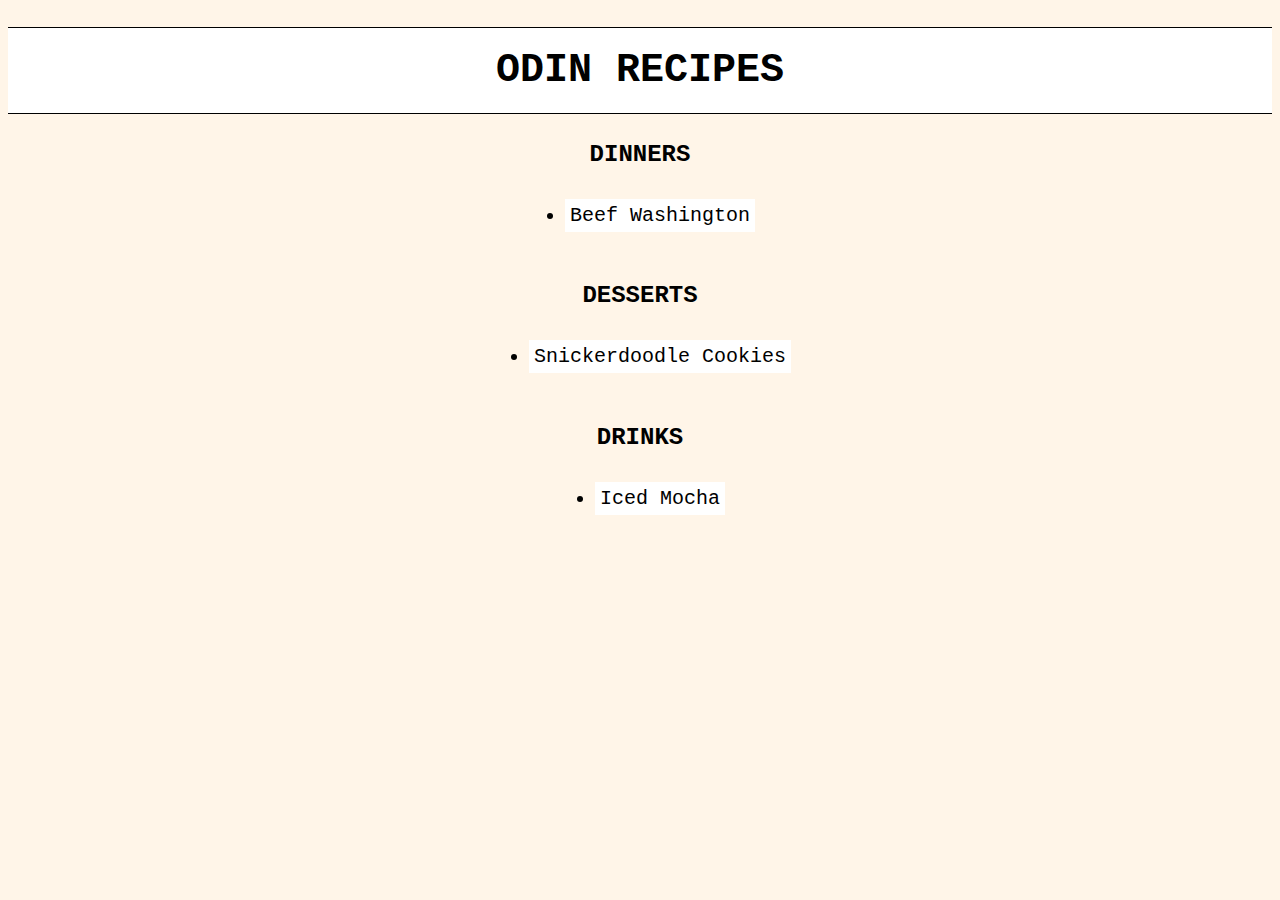
<file: index.html>
<!DOCTYPE html>
<html lang="en">
  <head>
    <meta charset="utf-8">
    <title>Odin Recipes</title>
    <link rel="stylesheet" href="main.css">
  </head>

  <body>
    <h1>ODIN RECIPES</h1>

    <h2>DINNERS</h2>
    <ul>
      <li><a href="recipes/beefwashington.html">Beef Washington</a></li>
    </ul>

    <h2>DESSERTS</h2>
    <ul>
      <li><a href="recipes/snickerdoodles.html">Snickerdoodle Cookies</a></li>
    </ul>

    <h2>DRINKS</h2>
    <ul>
      <li><a href="recipes/icedmocha.html">Iced Mocha</a></li>
    </ul>
  </body>
</html>
</file>
<file: main.css>
body {
  background-color: rgb(255, 245, 232);
  font-family: "Courier", sans-serif;
  text-align: center;
}

h1 {
  font-size: 40px;
  background-color: white;
  padding: 20px 0px;
  border-top: 1px solid black;
  border-bottom: 1px solid black;
}

ul {
  display: inline-block;
}

ul li {
  font-size: 20px;
  padding: 0px 0px 20px;
}

a {
  color: black;
  text-decoration: none;
  background-color: white;
  padding: 5px;
}

a:hover {
  color: pink;
}
</file>
